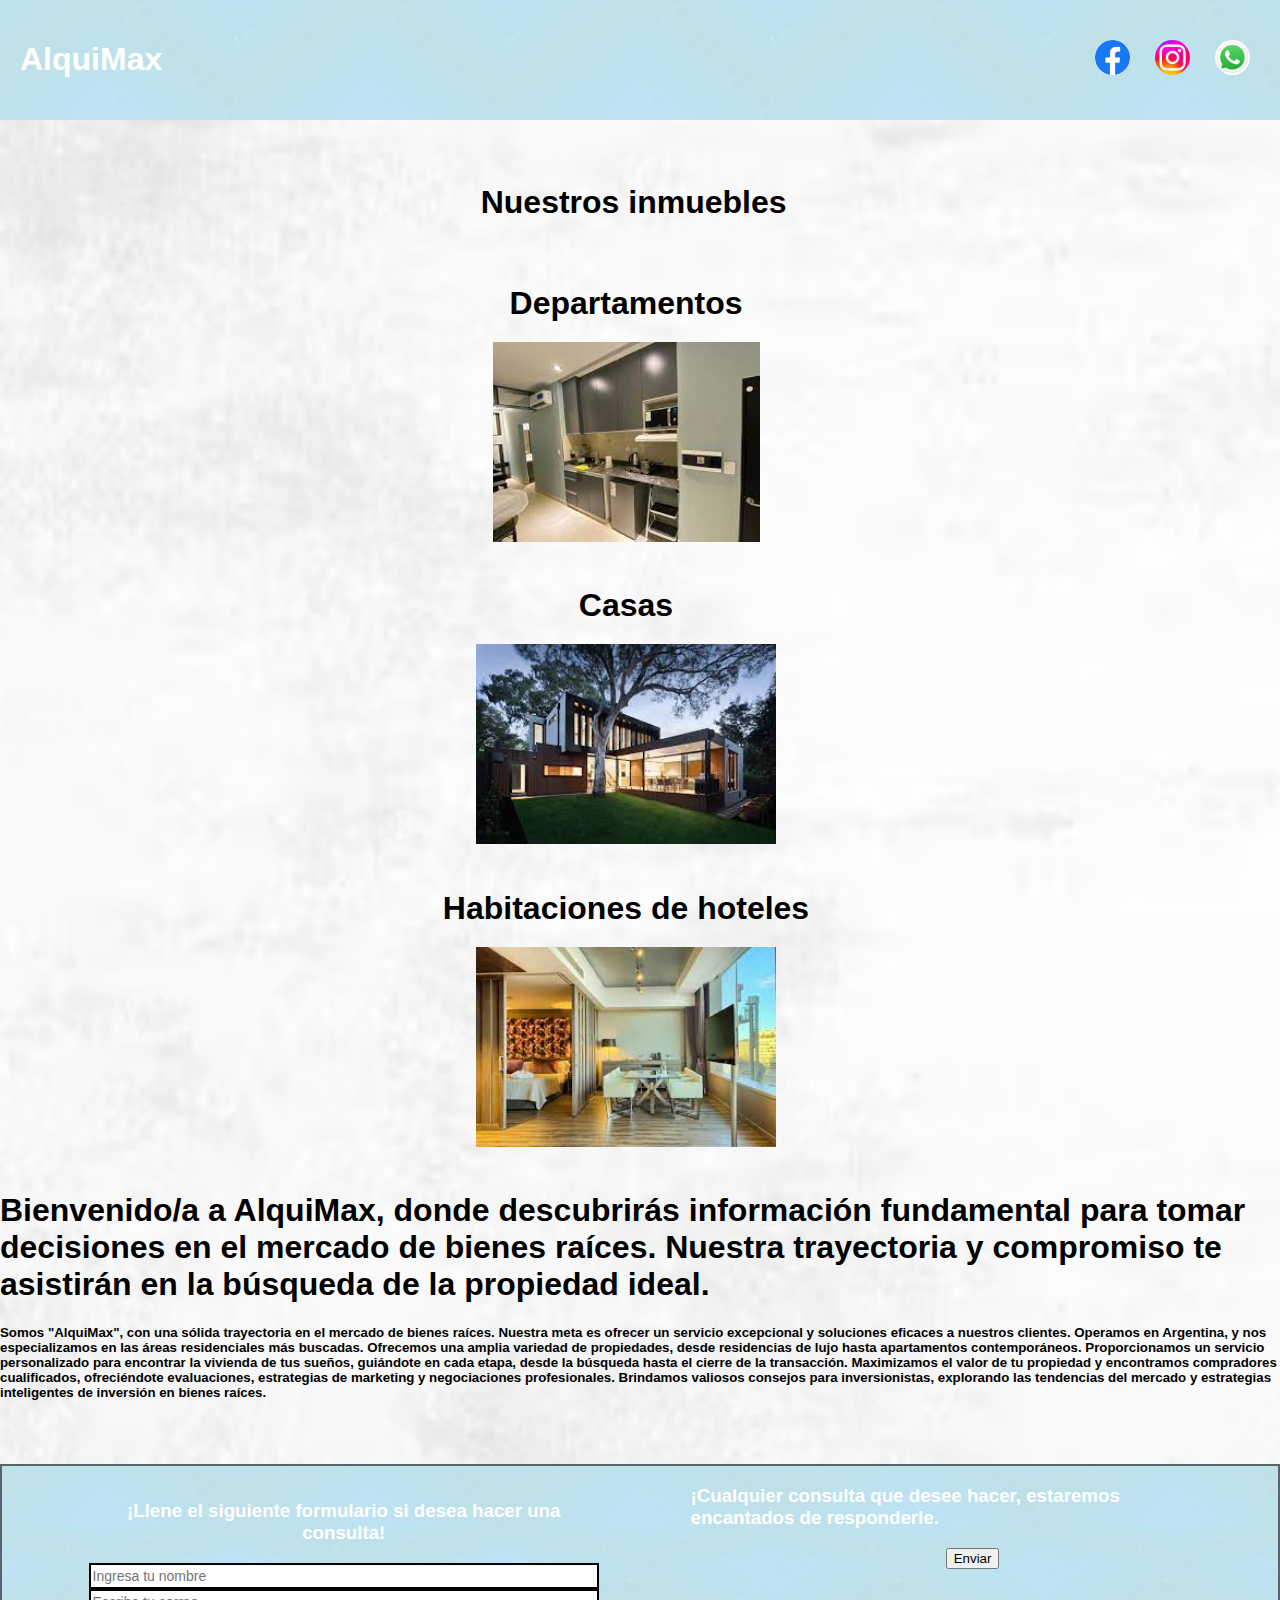
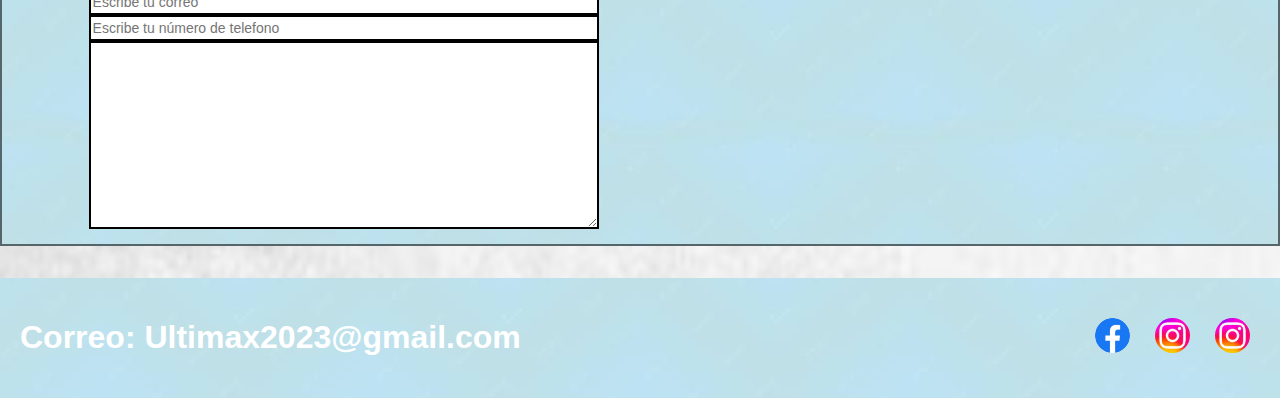
<file: Página Web1/html/index.html>
<!DOCTYPE html>
<html lang="es-la">
<head>
    <meta charset="UTF-8">
    <meta http-equiv="X-UA-Compatible" content="IE=edge">
    <meta name="viewport" content="width=device-width, initial-scale=1.0">
    <title>AlquiMax </title>
    <link rel="stylesheet" href="..\css\principal.css">
</head>
<body>
    <header class="encabezado">
<h1>AlquiMax</h1>
<ul class="links">
<li><a href="https://es-la.facebook.com/" target="_blank"><img src="..\imgs\facebook.png"alt=""></a></li>
<li><a href="https://www.instagram.com/" target="_blank"><img src="..\imgs\instagram.jpg"alt=""></a></li>
<li><a href="https://www.whatsapp.com/?lang=es_LA" target="_blank"><img src="..\imgs\whatsapp.jpg"alt=""></a></li>
</ul>
<body background="..\imgs\fondoblanco.avif">
    </header>
<main class = "productos"> 
<div class= "título">
    <h1>Nuestros inmuebles</h1>
 </div>
 <section class="container" >
<div class="galería">
    <div class="inmuebles">
<h1>Departamentos</h1>
<a href="..\html\departamentos.html" target="_blank"><img src="..\imgs\depto.jpg" alt=""></a>
<div class="inmuebles">
    <h1>Casas</h1>
    <a href="../html/casas.html" target="_blank"><img src="..\imgs\casa1.jpg"alt=""></a>
    <div class="inmuebles">
        <h1>Habitaciones de hoteles</h1>
        <a href="..\html\habitaciones.html" target="_blank"><img src="..\imgs\hotel.jpg" alt=""></a>
</div>
</div>
 </section>
 <div class="nosotros">
<h1>Bienvenido/a a AlquiMax, donde descubrirás información fundamental para tomar decisiones en el mercado de bienes raíces. 
    Nuestra trayectoria y compromiso te asistirán en la búsqueda de la propiedad ideal.</h1>
    <h5>
        Somos "AlquiMax", con una sólida trayectoria en el mercado de bienes raíces. Nuestra meta es ofrecer un servicio excepcional y soluciones eficaces a nuestros clientes.
        Operamos en Argentina, y nos especializamos en las áreas residenciales más buscadas.
        Ofrecemos una amplia variedad de propiedades, desde residencias de lujo hasta apartamentos contemporáneos.
        Proporcionamos un servicio personalizado para encontrar la vivienda de tus sueños, guiándote en cada etapa, desde la búsqueda hasta el cierre de la transacción.
        Maximizamos el valor de tu propiedad y encontramos compradores cualificados, ofreciéndote evaluaciones, estrategias de marketing y negociaciones profesionales.
        Brindamos valiosos consejos para inversionistas, explorando las tendencias del mercado y estrategias inteligentes de inversión en bienes raíces.
    </h5>
 </div>
 <form class="consultas" action="">
    <div class="pregunta">
        <h3>¡Llene el siguiente formulario si desea hacer una consulta!</h3>
        <input name="Nombre" type="text" placeholder="Ingresa tu nombre">
        <input name="Email" type="email" placeholder="Escribe tu correo">
        <input name="Numero" type="number" placeholder="Escribe tu número de telefono">
        <textarea name="Descripcion" id="" cols="30" rows="10"></textarea>
    </div>
    <div>
        <h3>¡Cualquier consulta que desee hacer, estaremos encantados de responderle.</h3>
        <input class="boton" type="submit" value="Enviar">
    </div>
 </form>
</main>
<footer class= "correo">
<h1>Correo: Ultimax2023@gmail.com</h1>
<ul class="links">
    <li><a href="https://es-la.facebook.com/" target="_blank"><img src="..\imgs\facebook.png"alt=""></a></li>
    <li><a href="https://www.instagram.com/" target="_blank"><img src="..\imgs\instagram.jpg"alt=""></a></li>
    <li><a href="https://www.whatsapp.com/?lang=es_LA" target="_blank"><img src="..\imgs\instagram.jpg"alt=""></a></li>
    </ul>
</footer>
</body>
</html>
</file>
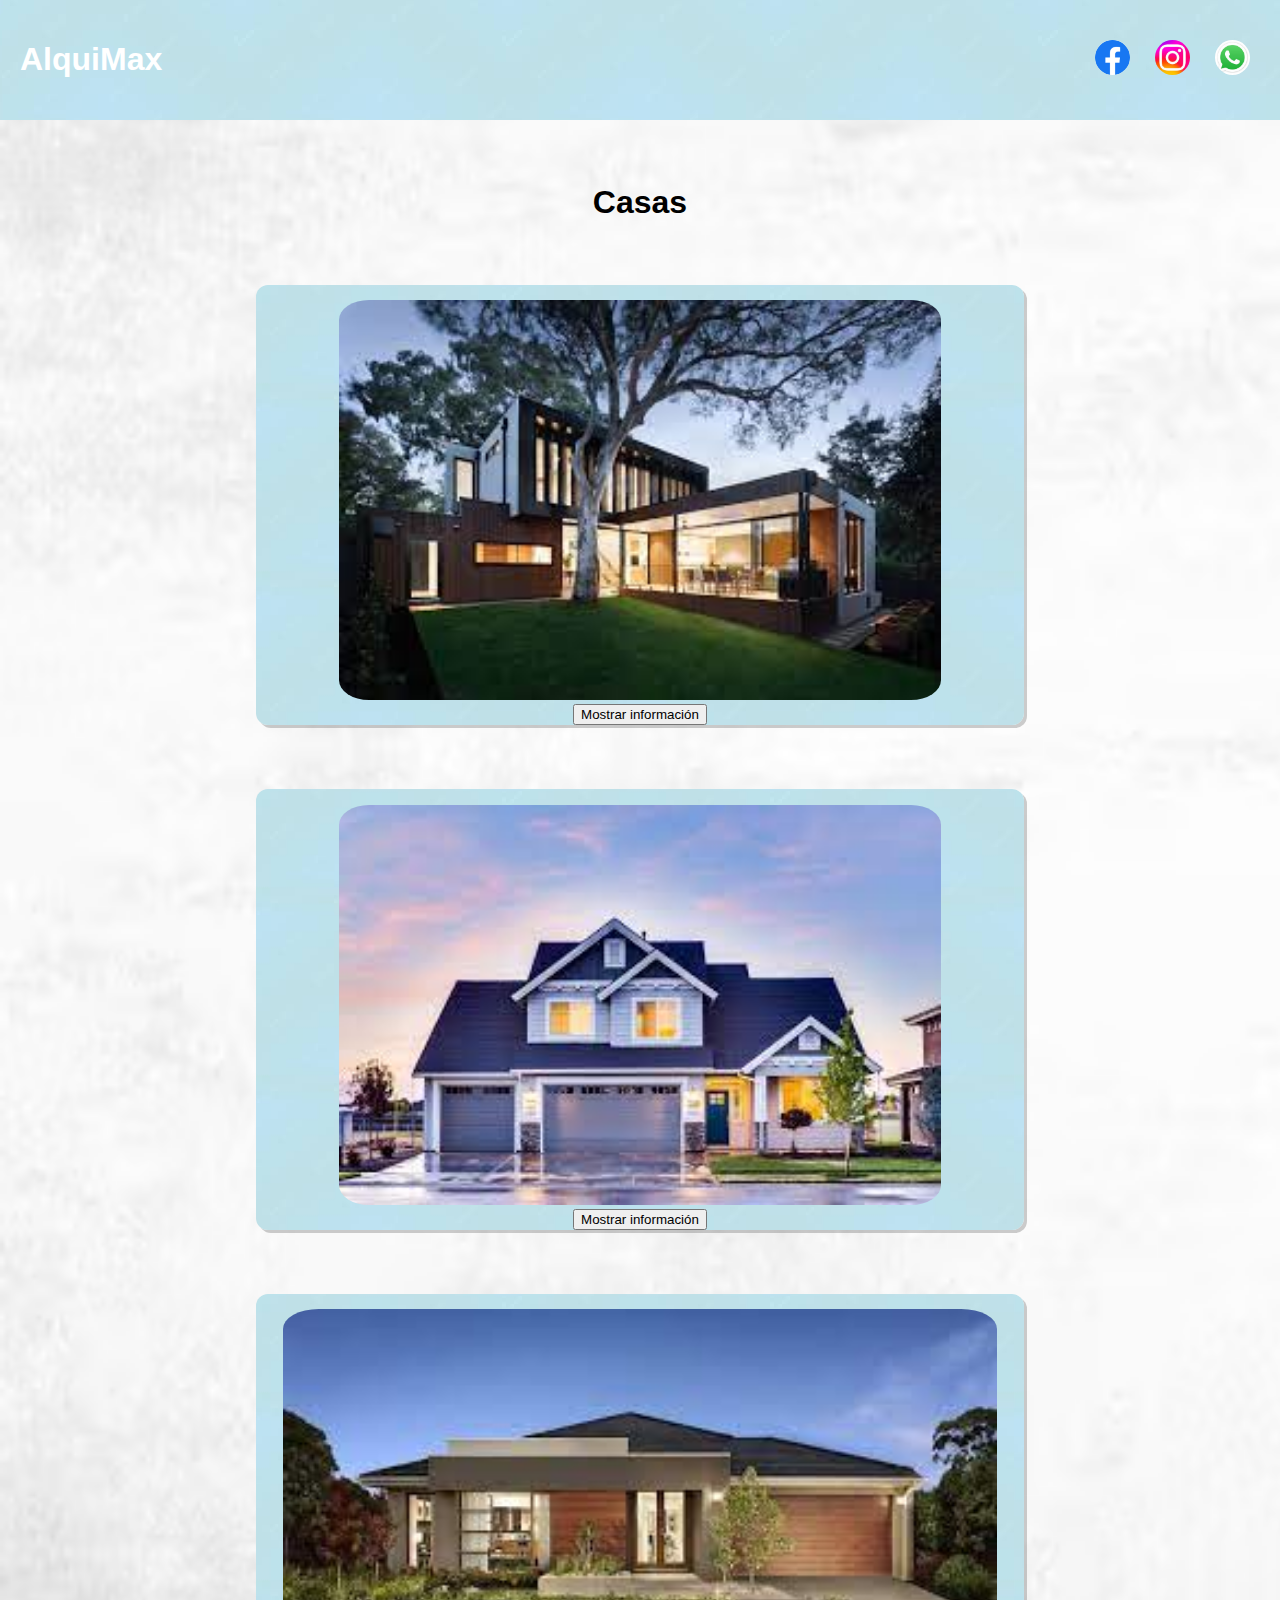
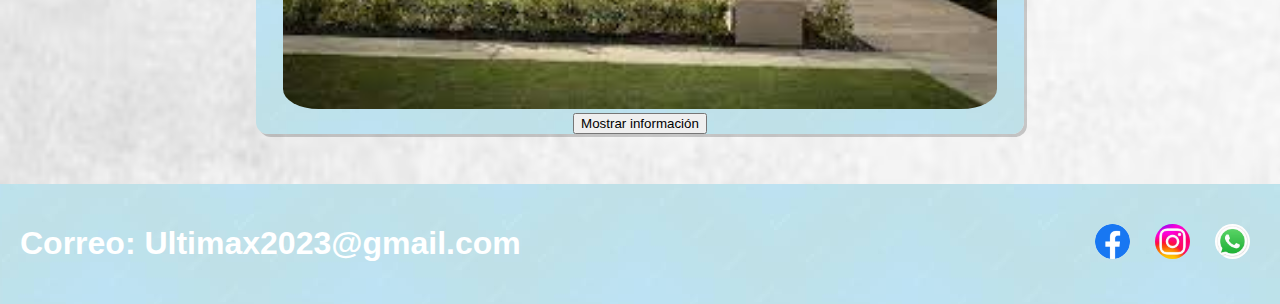
<file: Página Web1/html/casas.html>
<!DOCTYPE html>
<html lang="es-la">
<head>
    <meta charset="UTF-8">
    <meta http-equiv="X-UA-Compatible" content="IE=edge">
    <meta name="viewport" content="width=device-width, initial-scale=1.0">
    <title>AlquiMax | CASAS </title>
    <link rel="stylesheet" href="..\css\extra.css">
</head>
<body>
    <header class="encabezado">
        <h1>AlquiMax</h1>
        <ul class="links">
        <li><a href="https://es-la.facebook.com/" target="_blank"><img src="..\imgs\facebook.png"alt=""></a></li>
        <li><a href="https://www.instagram.com/" target="_blank"><img src="..\imgs\instagram.jpg"alt=""></a></li>
        <li><a href="https://www.whatsapp.com/?lang=es_LA" target="_blank"><img src="..\imgs\whatsapp.jpg"alt=""></a></li>
        </ul>
        <body background="..\imgs\fondoblanco.avif">
            </header>
            <main>
                <div class="tarjetas" >
              <div class="título">
                <h1>Casas</h1>
              </div>
              <div class="tarjeta">
                    <img src="..\imgs\casa1.jpg" alt="">
                    <div class="section">
                        <button class="btn" id="botoncasa1">Mostrar información </button>
                    </div>
                    <div>
                        <p></p>
                        <p></p>
                        <p></p>
                        <p></p>
                    </div>
                    <div class="section" id="respuesta1"></div>
              </div>
              <script src="../Jscript/casa1.js"></script>
              <div class="tarjeta">
                <img src="..\imgs\casa2.jpg" alt="">
                <div class="section">
                    <button class="btn" id="botoncasa2">Mostrar información </button>
                </div>
                <div>
                    <p></p>
                    <p></p>
                    <p></p>
                    <p></p>
                </div>
                <div class="section" id="respuesta2"></div>
          </div>
          <script src="../Jscript/casa2.js"></script>
                 <div class="tarjeta">
                  <img src="..\imgs\casa3.jpg" alt="">
                  <div class="section">
                      <button class="btn" id="botoncasa3">Mostrar información </button>
                  </div>
                  <div>
                      <p></p>
                      <p></p>
                      <p></p>
                      <p></p>
                  </div>
                  <div class="section" id="respuesta3"></div>
            </div>
            <script src="../Jscript/casa3.js"></script>
            </main>
            <footer class= "correo">
                <h1>Correo: Ultimax2023@gmail.com</h1>
                <ul class="links">
                    <li><a href="https://es-la.facebook.com/" target="_blank"><img src="..\imgs\facebook.png"alt=""></a></li>
                    <li><a href="https://www.instagram.com/" target="_blank"><img src="..\imgs\instagram.jpg"alt=""></a></li>
                    <li><a href="https://www.whatsapp.com/?lang=es_LA" target="_blank"><img src="..\imgs\whatsapp.jpg"alt=""></a></li>
                    </ul>
                </footer>
</body>
</file>
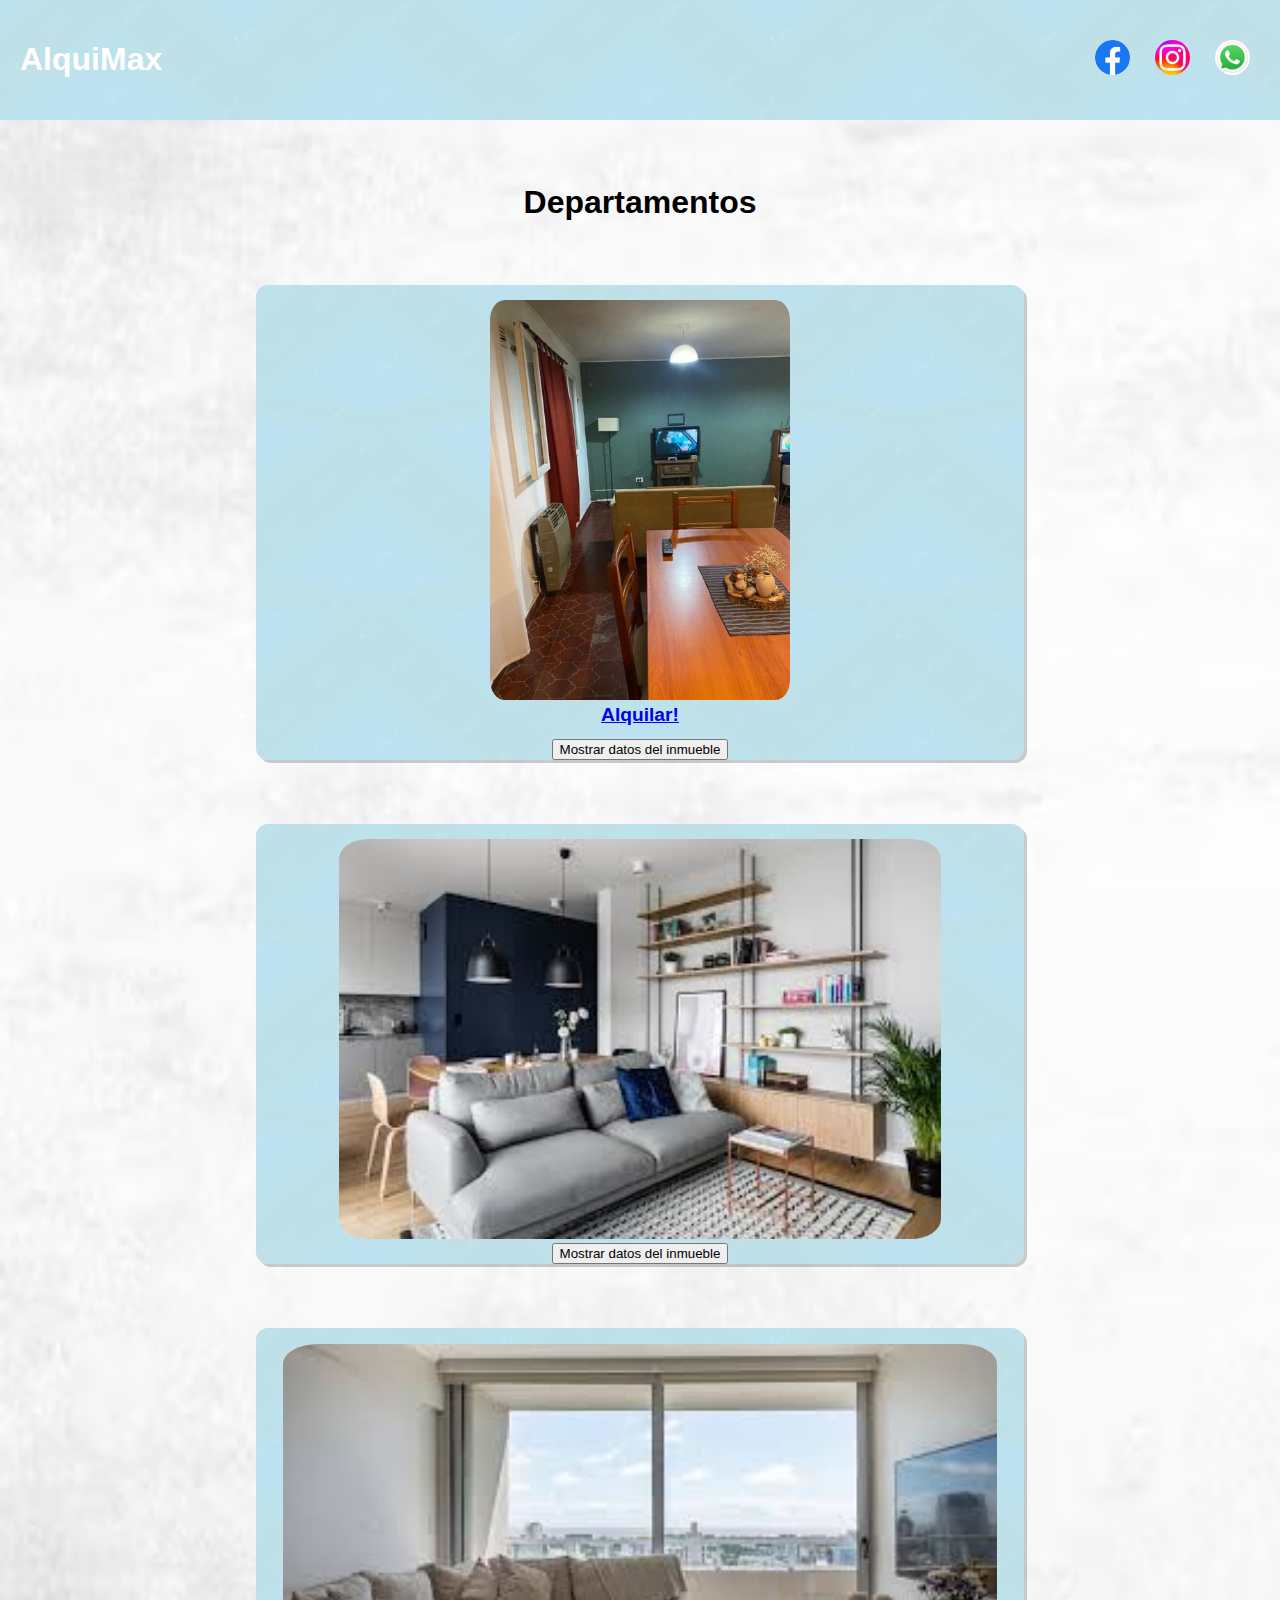
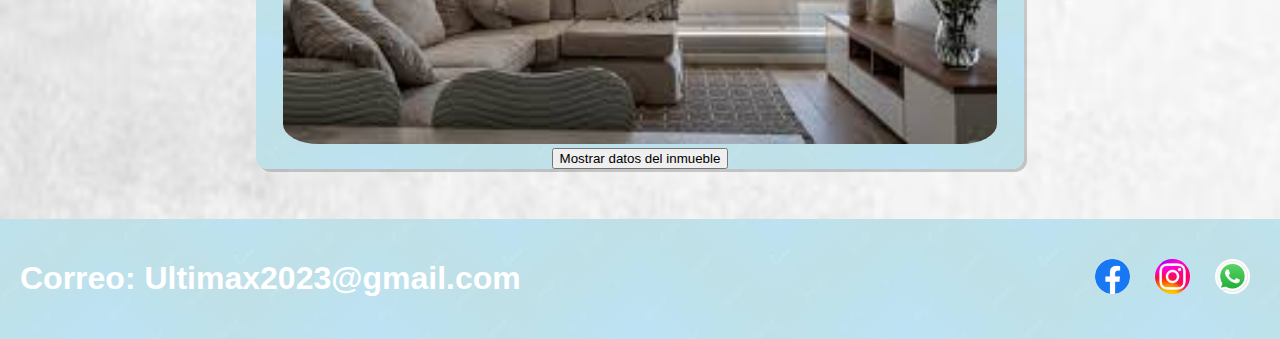
<file: Página Web1/html/departamentos.html>
<!DOCTYPE html>
<html lang="es-la">
<head>
    <meta charset="UTF-8">
    <meta http-equiv="X-UA-Compatible" content="IE=edge">
    <meta name="viewport" content="width=device-width, initial-scale=1.0">
    <title>AlquiMax | DEPARTAMENTOS </title>
    <link rel="stylesheet" href="..\css\extra.css">
</head>
<body>
    <header class="encabezado">
        <h1>AlquiMax</h1>
        <ul class="links">
        <li><a href="https://es-la.facebook.com/" target="_blank"><img src="..\imgs\facebook.png"alt=""></a></li>
        <li><a href="https://www.instagram.com/" target="_blank"><img src="..\imgs\instagram.jpg"alt=""></a></li>
        <li><a href="https://www.whatsapp.com/?lang=es_LA" target="_blank"><img src="..\imgs\whatsapp.jpg"alt=""></a></li>
        </ul>
        <body background="..\imgs\fondoblanco.avif">
            </header>
            <main>
                <div class="tarjetas" >
              <div class="título">
                <h1>Departamentos</h1>
              </div>
              <div class="tarjeta">
                <img src="..\imgs\deptodetallado1.jpg" alt="">
             <li><a href="..\imgs\depadetallado.html" target="_blank"><h1>Alquilar!</a></li>
              <div class="section">
                <button class="btn" id="botondepto1">Mostrar datos del inmueble </button>
              </div>
              <div>
            <p></p>
            <p></p>
            <p></p>
            <p></p>
              </div>
              <div class="section" id="respuesta1"></div>
              </div>
              <script src="../Jscript/depto1.js" ></script>
              </div>
              <div class="tarjeta">
                <img src="..\imgs\depto2.jpg" alt="">
                <div class="section">
                  <button class="btn" id="botondepto2">Mostrar datos del inmueble </button>
                </div>
                <div>
              <p></p>
              <p></p>
              <p></p>
              <p></p>
                </div>
                <div class="section" id="respuesta2"></div>
                </div>
                <script src="../Jscript/depto2.js" ></script>
                </div>
                 <div class="tarjeta">
                    <img src="..\imgs\depto3.jpg" alt="">
                    <div class="section">
                      <button class="btn" id="botondepto3">Mostrar datos del inmueble </button>
                    </div>
                    <div>
                  <p></p>
                  <p></p>
                  <p></p>
                  <p></p>
                    </div>
                    <div class="section" id="respuesta3"></div>
                    </div>
                    <script src="../Jscript/depto3.js" ></script>
                    </div>
            </div>
            </main>
            <footer class= "correo">
                <h1>Correo: Ultimax2023@gmail.com</h1>
                <ul class="links">
                    <li><a href="https://es-la.facebook.com/" target="_blank"><img src="..\imgs\facebook.png"alt=""></a></li>
                    <li><a href="https://www.instagram.com/" target="_blank"><img src="..\imgs\instagram.jpg"alt=""></a></li>
                    <li><a href="https://www.whatsapp.com/?lang=es_LA" target="_blank"><img src="..\imgs\whatsapp.jpg"alt=""></a></li>
                    </ul>
                </footer>
</body>
</file>
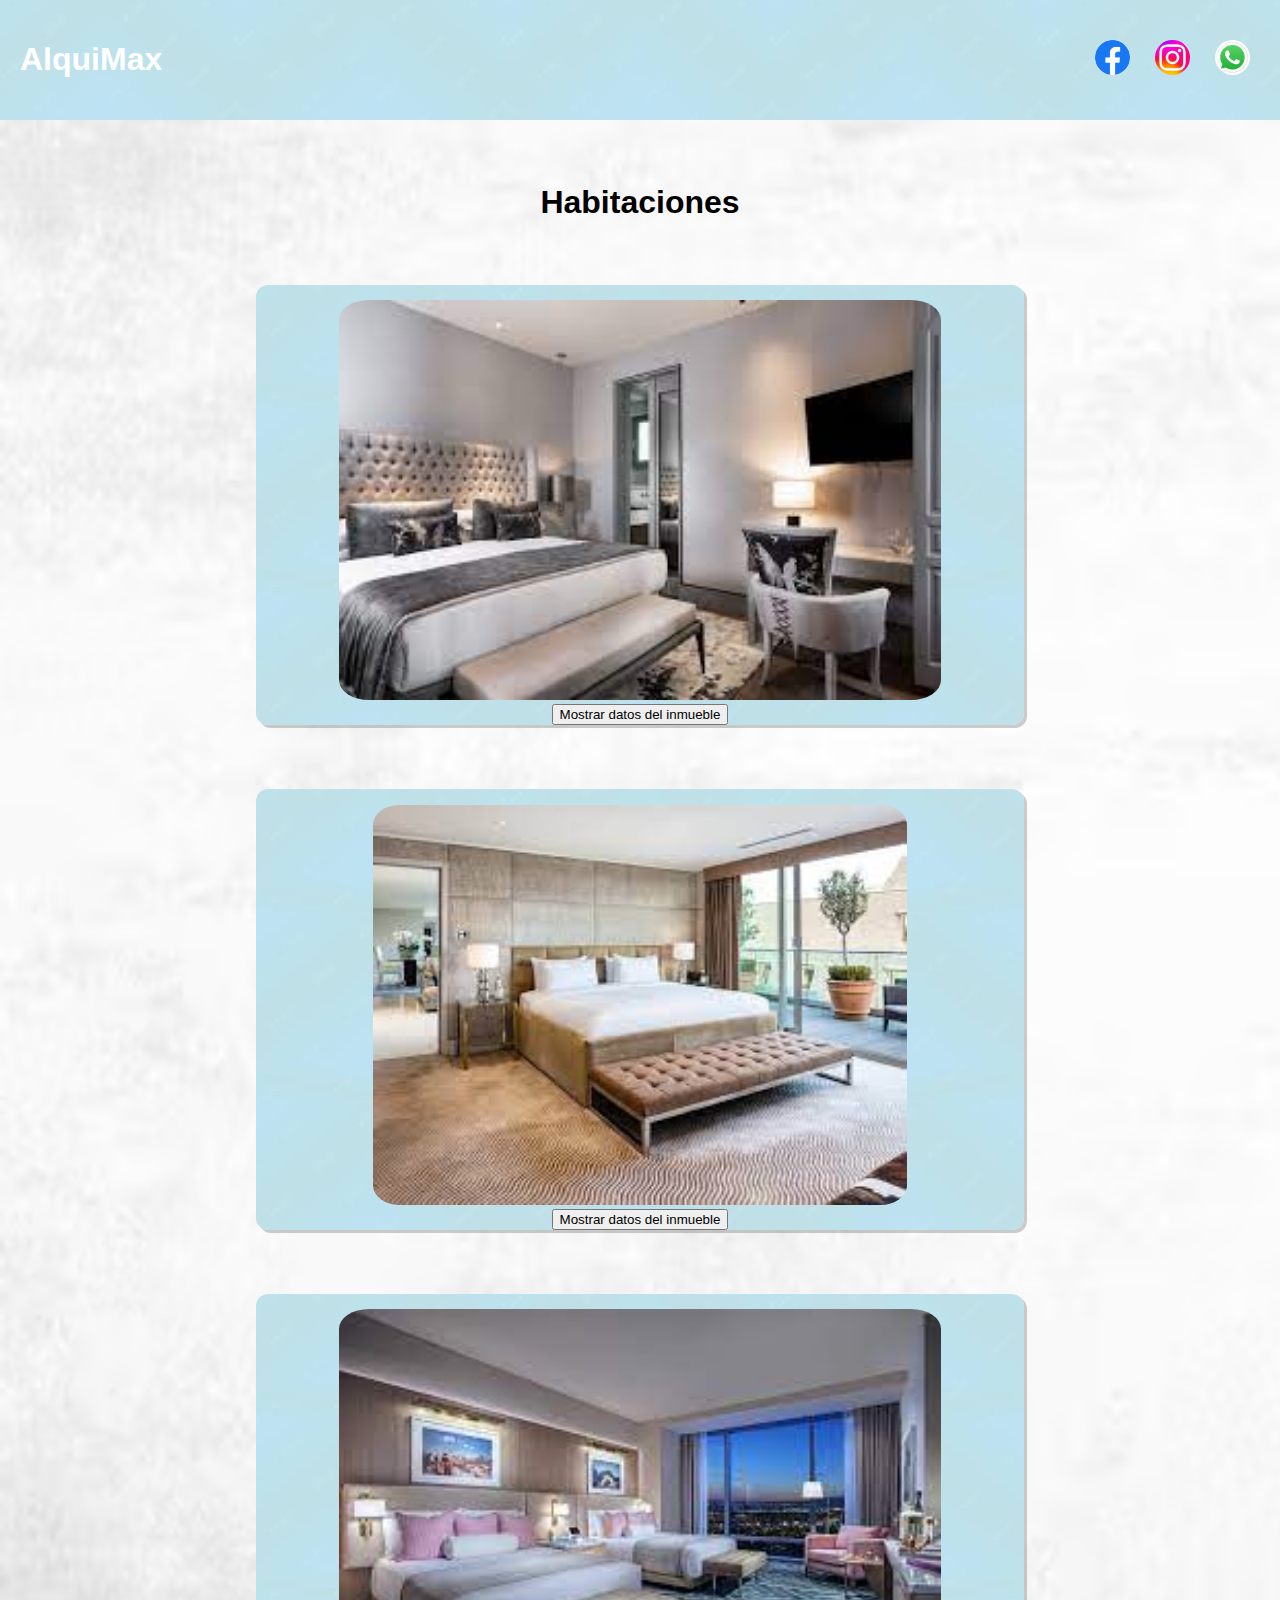
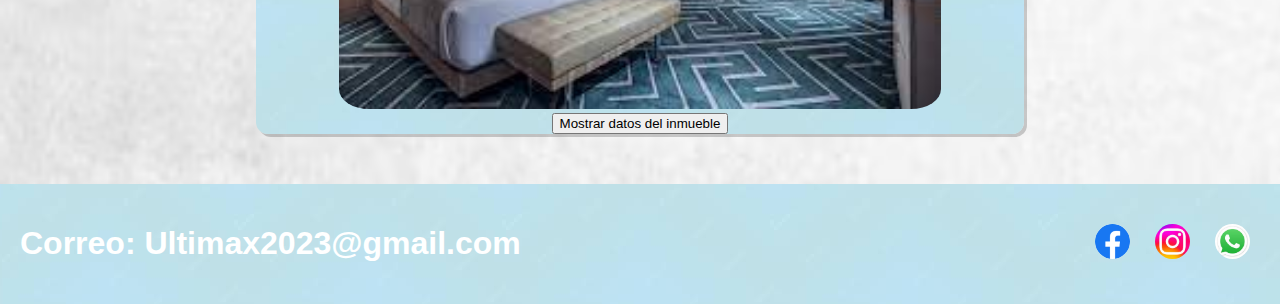
<file: Página Web1/html/habitaciones.html>
<!DOCTYPE html>
<html lang="es-la">
<head>
    <meta charset="UTF-8">
    <meta http-equiv="X-UA-Compatible" content="IE=edge">
    <meta name="viewport" content="width=device-width, initial-scale=1.0">
    <title>AlquiMax | HABITACIONES </title>
    <link rel="stylesheet" href="..\css\extra.css">
</head>
<body>
    <header class="encabezado">
        <h1>AlquiMax</h1>
        <ul class="links">
        <li><a href="https://es-la.facebook.com/" target="_blank"><img src="..\imgs\facebook.png"alt=""></a></li>
        <li><a href="https://www.instagram.com/" target="_blank"><img src="..\imgs\instagram.jpg"alt=""></a></li>
        <li><a href="https://www.whatsapp.com/?lang=es_LA" target="_blank"><img src="..\imgs\whatsapp.jpg"alt=""></a></li>
        </ul>
        <body background="..\imgs\fondoblanco.avif">
            </header>
            <main>
                <div class="tarjetas" >
              <div class="título">
                <h1>Habitaciones</h1>
              </div>
              <div class="tarjeta">
             <img src="..\imgs\hotel1.jpg" alt="">
             <div class="section">
                <button class="btn" id="botonhotel1">Mostrar datos del inmueble </button>
              </div>
              <div>
            <p></p>
            <p></p>
            <p></p>
            <p></p>
              </div>
              <div class="section" id="respuesta1"></div>
              </div>
              <script src="../Jscript/hotel1.js"></script>
              </div>
              <div class="tarjeta">
              <img src="..\imgs\hotel2.jpg" alt="">
              <div class="section">
                <button class="btn" id="botonhotel2">Mostrar datos del inmueble </button>
              </div>
              <div>
            <p></p>
            <p></p>
            <p></p>
            <p></p>
              </div>
              <div class="section" id="respuesta2"></div>
              </div>
              <script src="../Jscript/hotel2.js"></script>
              </div>
                 <div class="tarjeta">
                  <img src="..\imgs\hotel3.jpg" alt="">
                  <div class="section">
                    <button class="btn" id="botonhotel3">Mostrar datos del inmueble </button>
                  </div>
                  <div>
                <p></p>
                <p></p>
                <p></p>
                <p></p>
                  </div>
                  <div class="section" id="respuesta3"></div>
                  </div>
                  <script src="../Jscript/hotel3.js"></script>
                  </div>
            </div>
            </main>
            <footer class= "correo">
                <h1>Correo: Ultimax2023@gmail.com</h1>
                <ul class="links">
                    <li><a href="https://es-la.facebook.com/" target="_blank"><img src="..\imgs\facebook.png"alt=""></a></li>
                    <li><a href="https://www.instagram.com/" target="_blank"><img src="..\imgs\instagram.jpg"alt=""></a></li>
                    <li><a href="https://www.whatsapp.com/?lang=es_LA" target="_blank"><img src="..\imgs\whatsapp.jpg"alt=""></a></li>
                    </ul>
                </footer>
</body>
</file>
